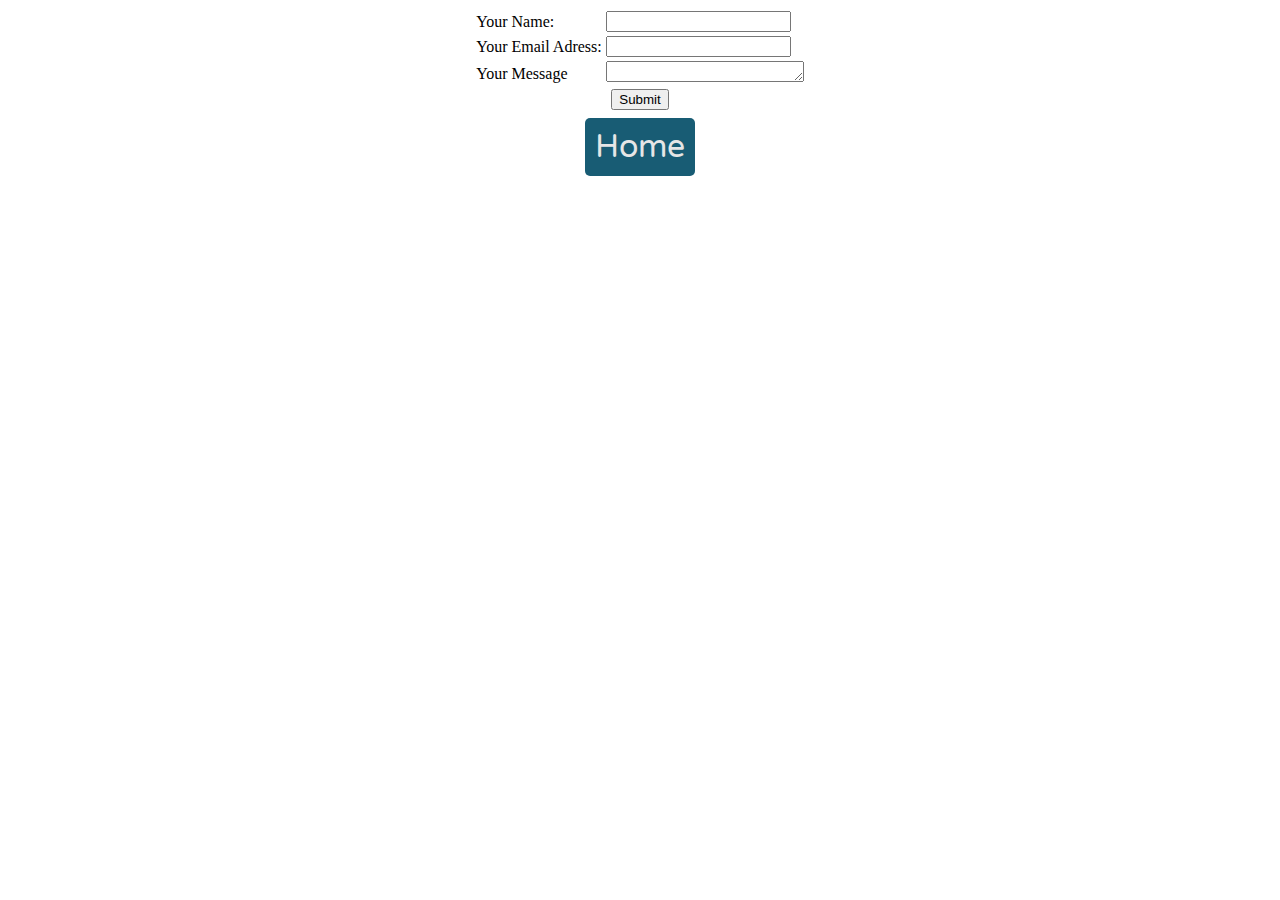
<file: contactme.html>
<!DOCTYPE html>
<html>
    <head>
        <meta charset="utf-8">
        <link rel="stylesheet" href="css\contactme.css" type="text/css">
        <link rel="preconnect" href="https://fonts.gstatic.com">
        <link href="https://fonts.googleapis.com/css2?family=Varela+Round&display=swap" rel="stylesheet">
        <title>Contact-Me</title>
        <center><form action="mailto:arbabashruff@gmail.com" method="post" enctype="text/plain">
            <table class="forum">
                <tr>
                    <td><label>Your Name:</label></td>
                    <td><input type="name" name="MyName" value=""></td>
                </tr>
                <tr>
                    <td><label>Your Email Adress:</label></td>
                    <td><input type="email" name="MyEmail" value=""></td>
                </tr>
                <tr>
                    <td><label>Your Message</label></td>
                    <td><textarea name="MyMessage" rows="1" cols="22"></textarea></td>
                </tr>
            </table>
            <input type="submit" name="Submit">
        </center>
        <br>
        <center>
            <div class="home"><a class="home-button" href="index.html">Home</a></div>
        </center>
    </head>
    <body>
    </body>
</html>
</file>
